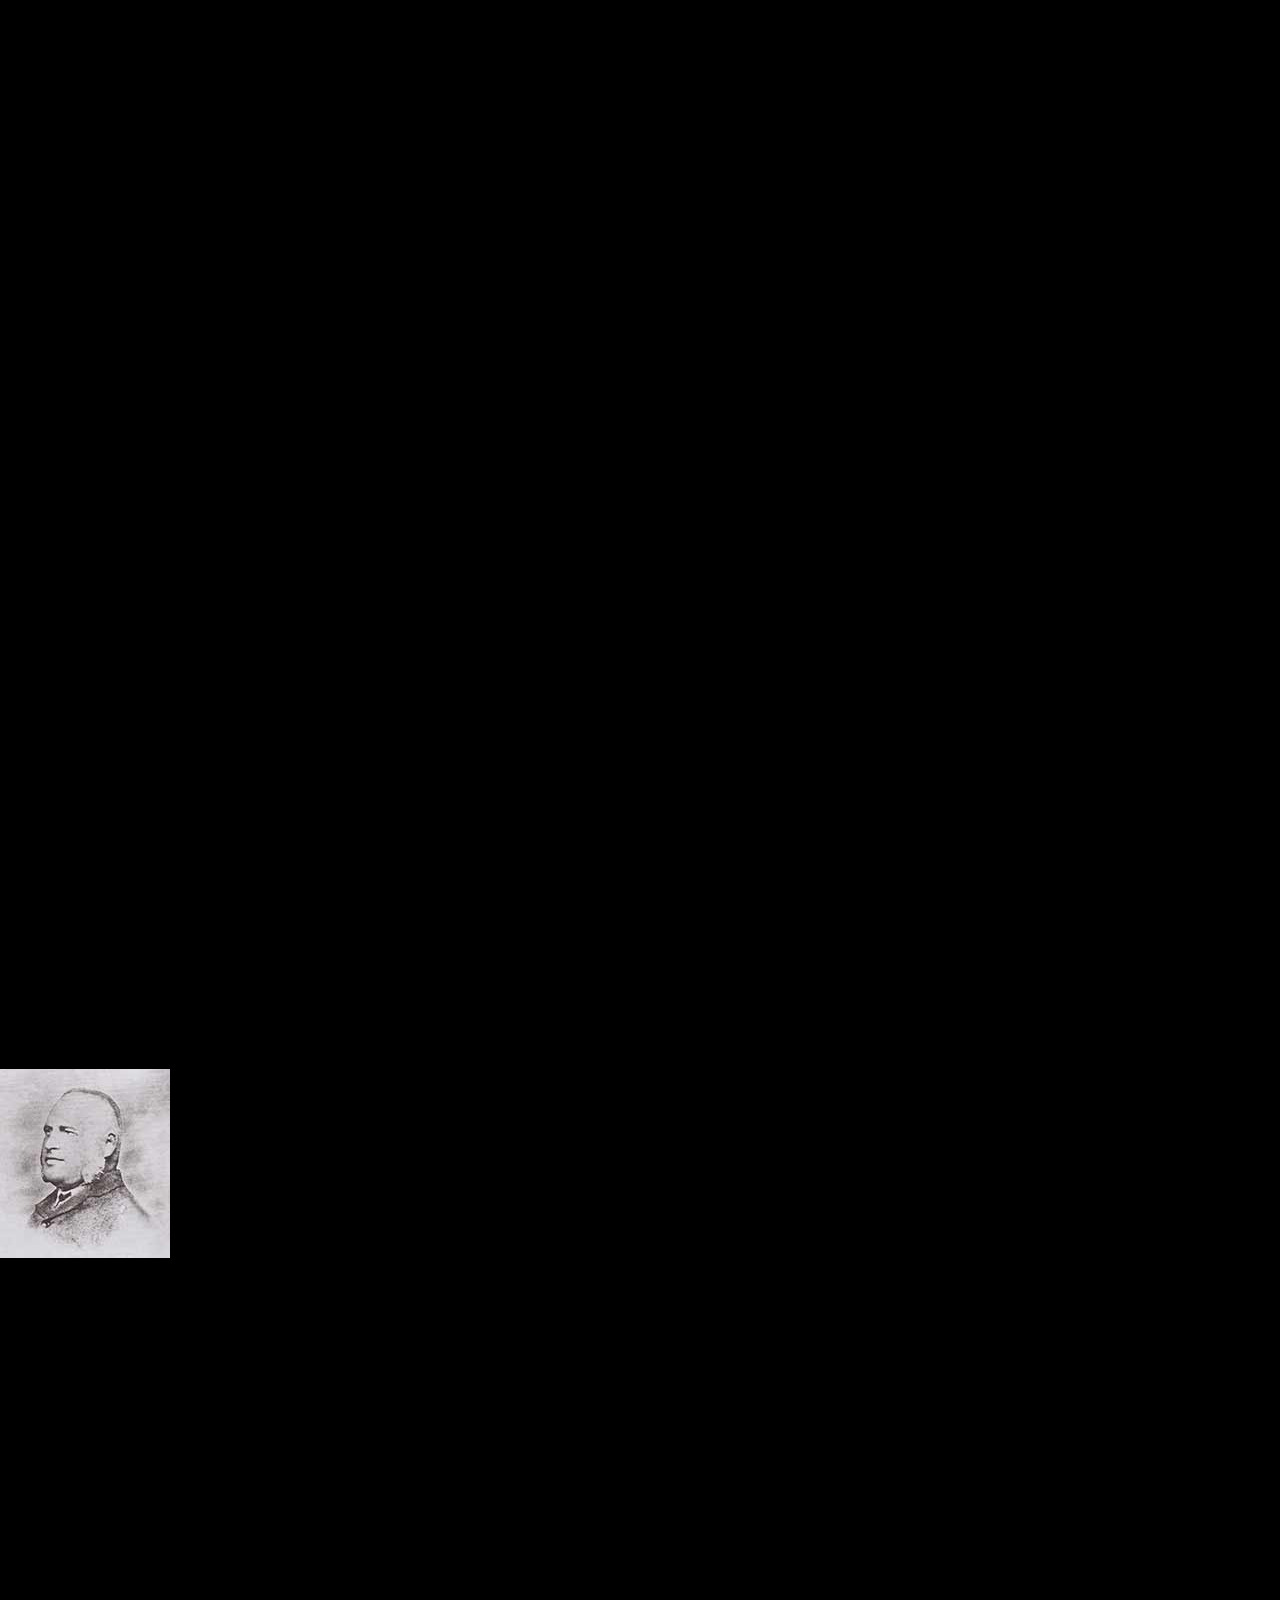
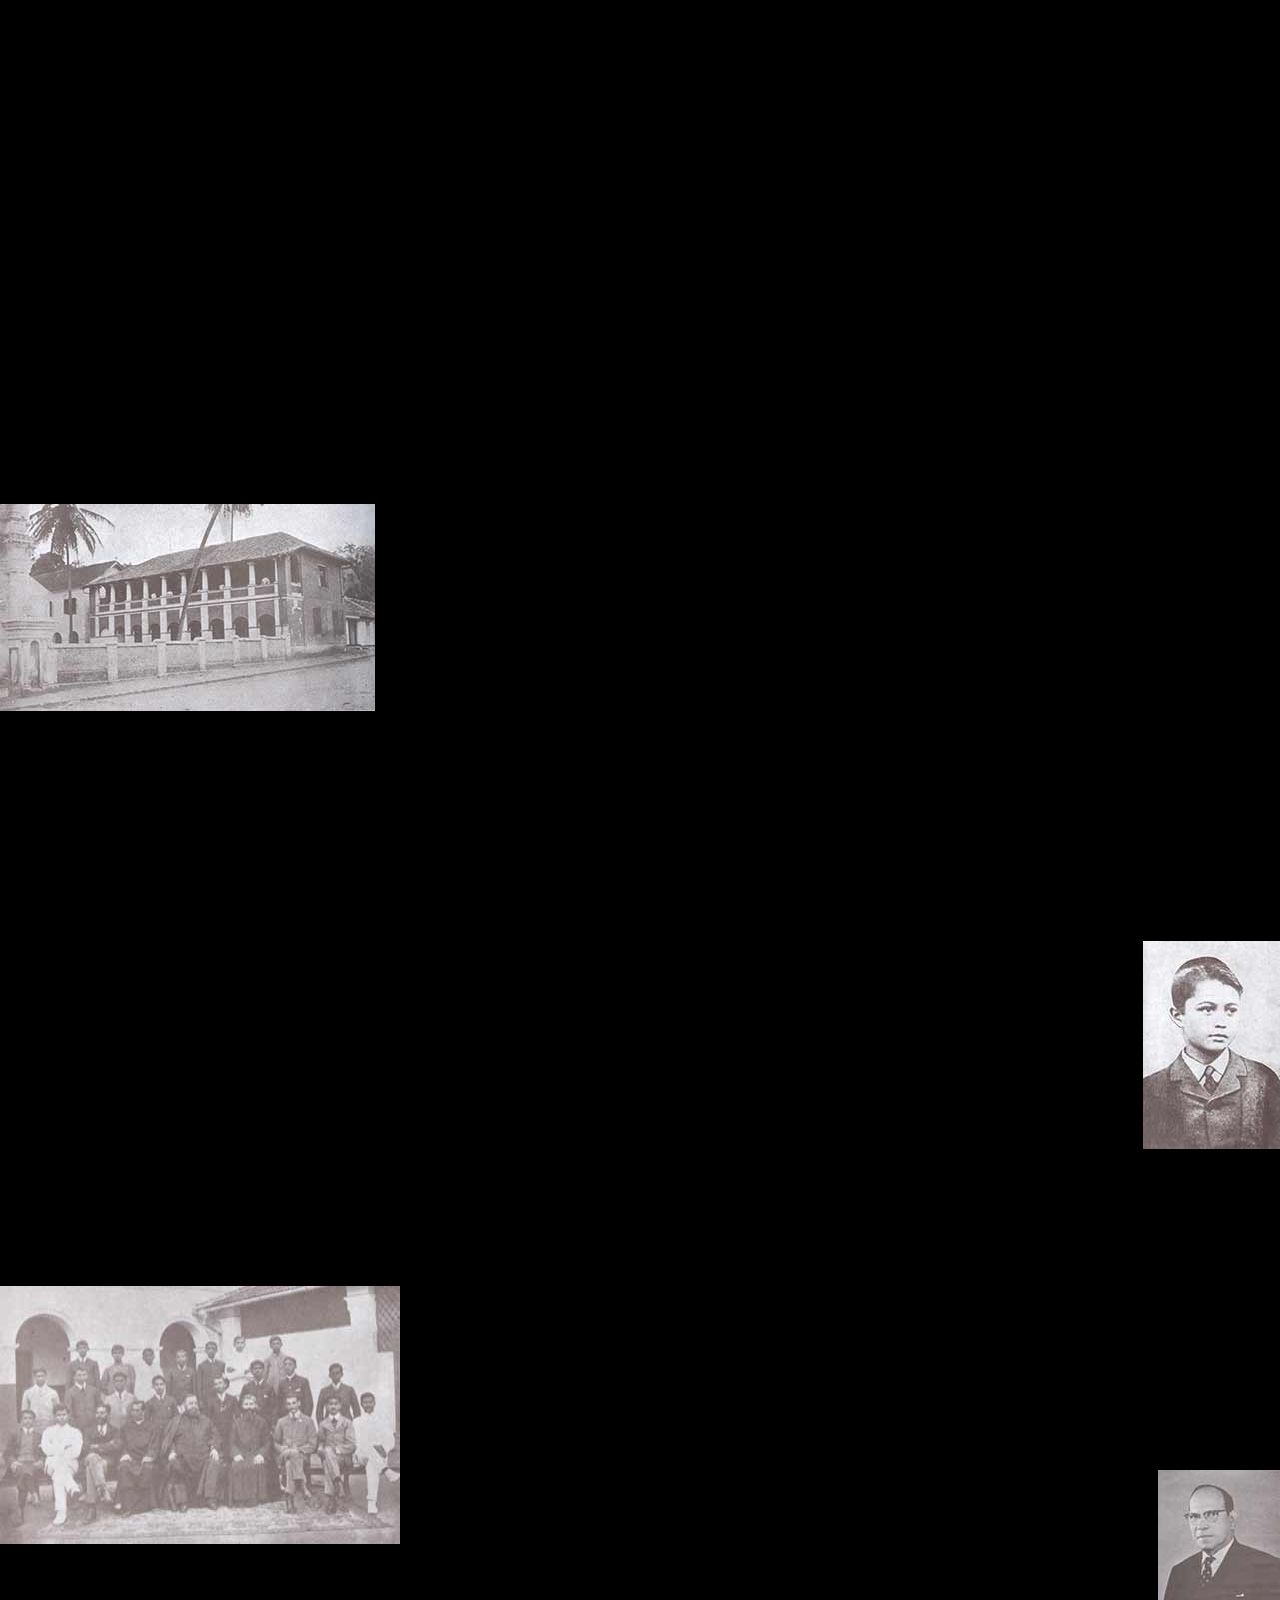
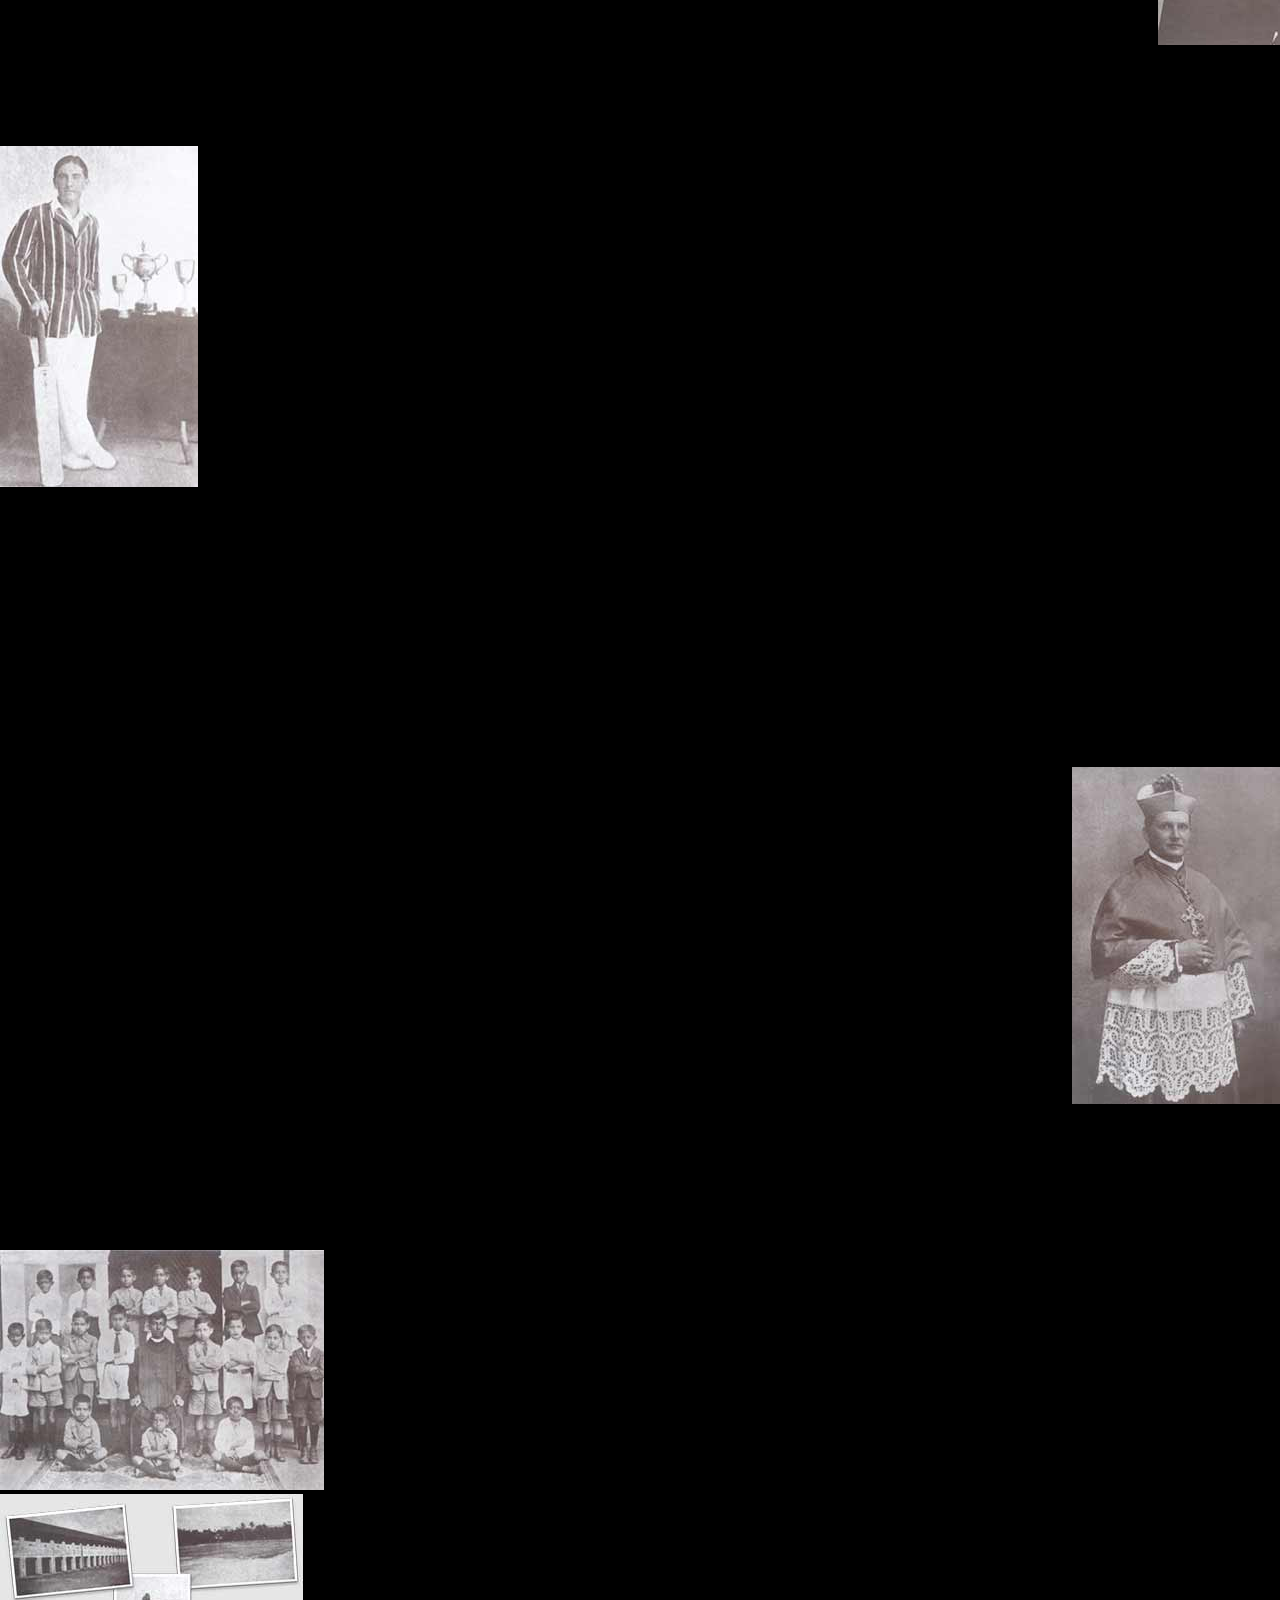
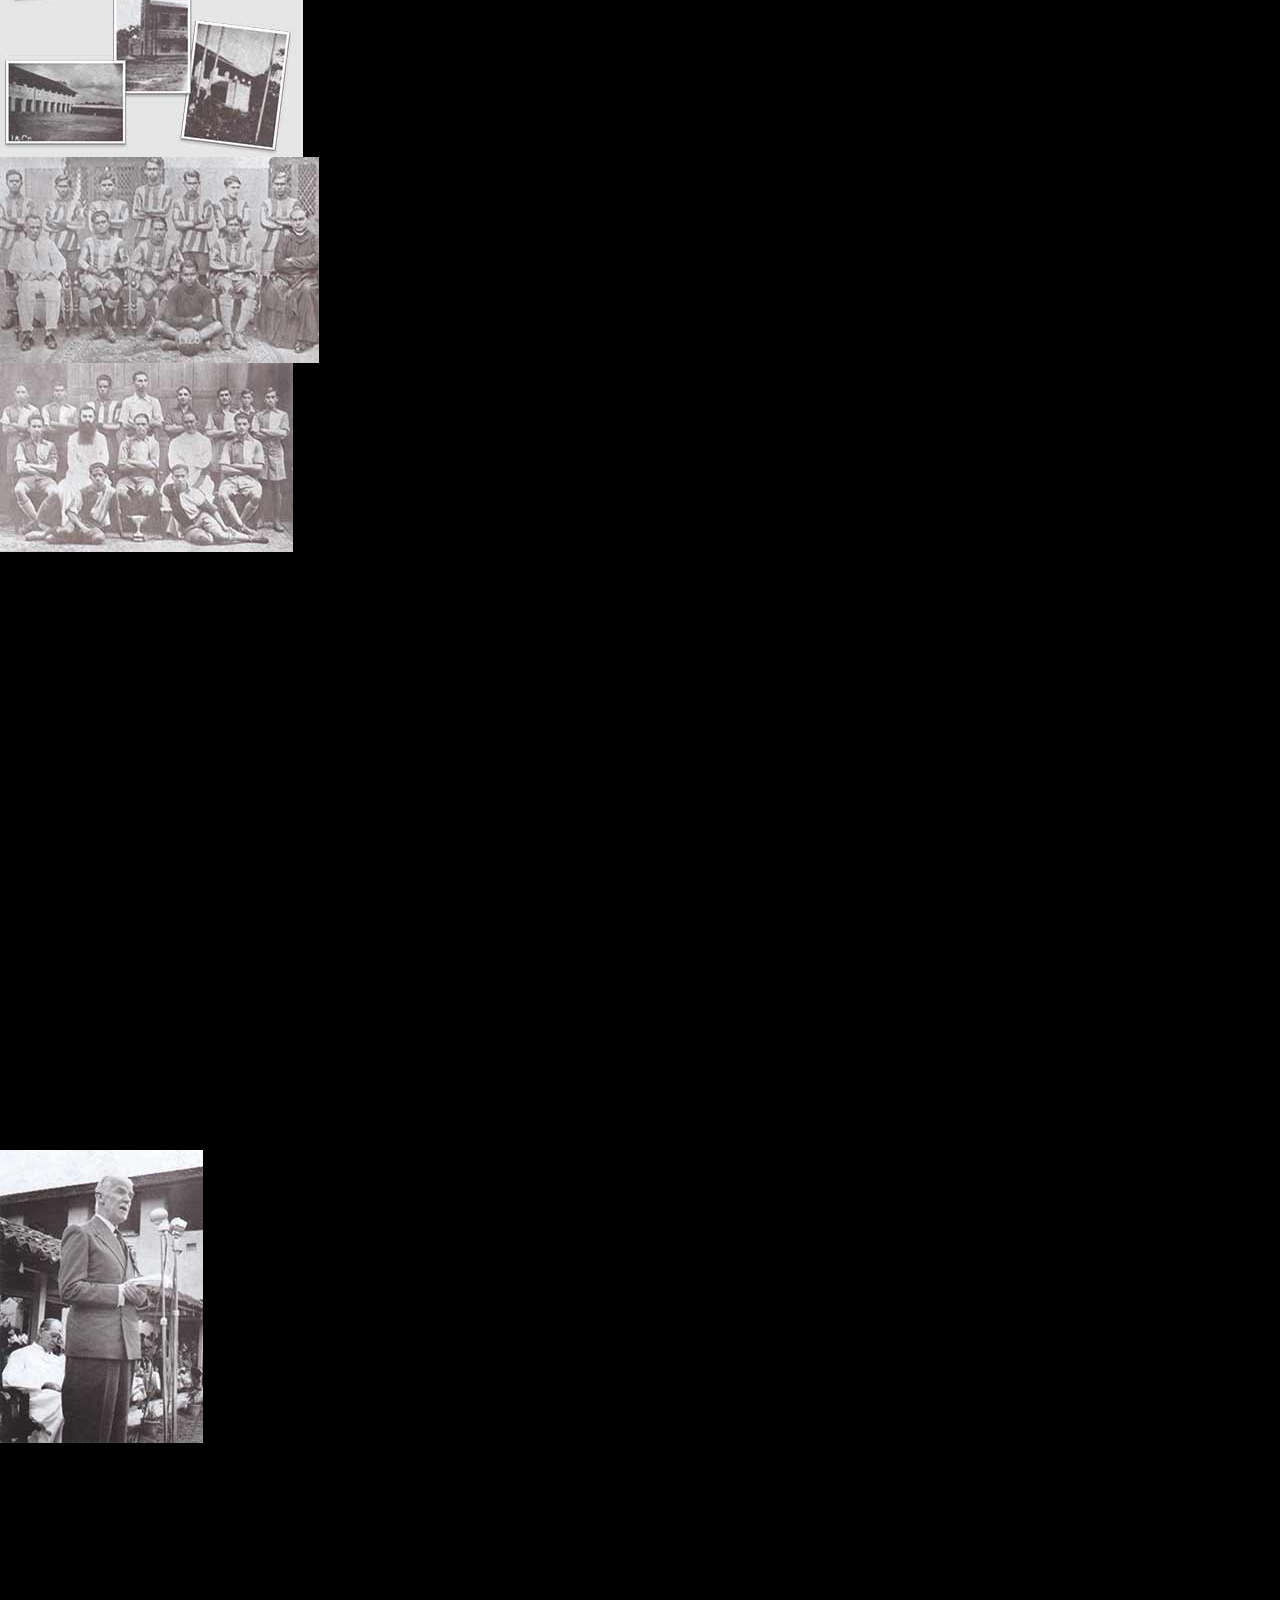
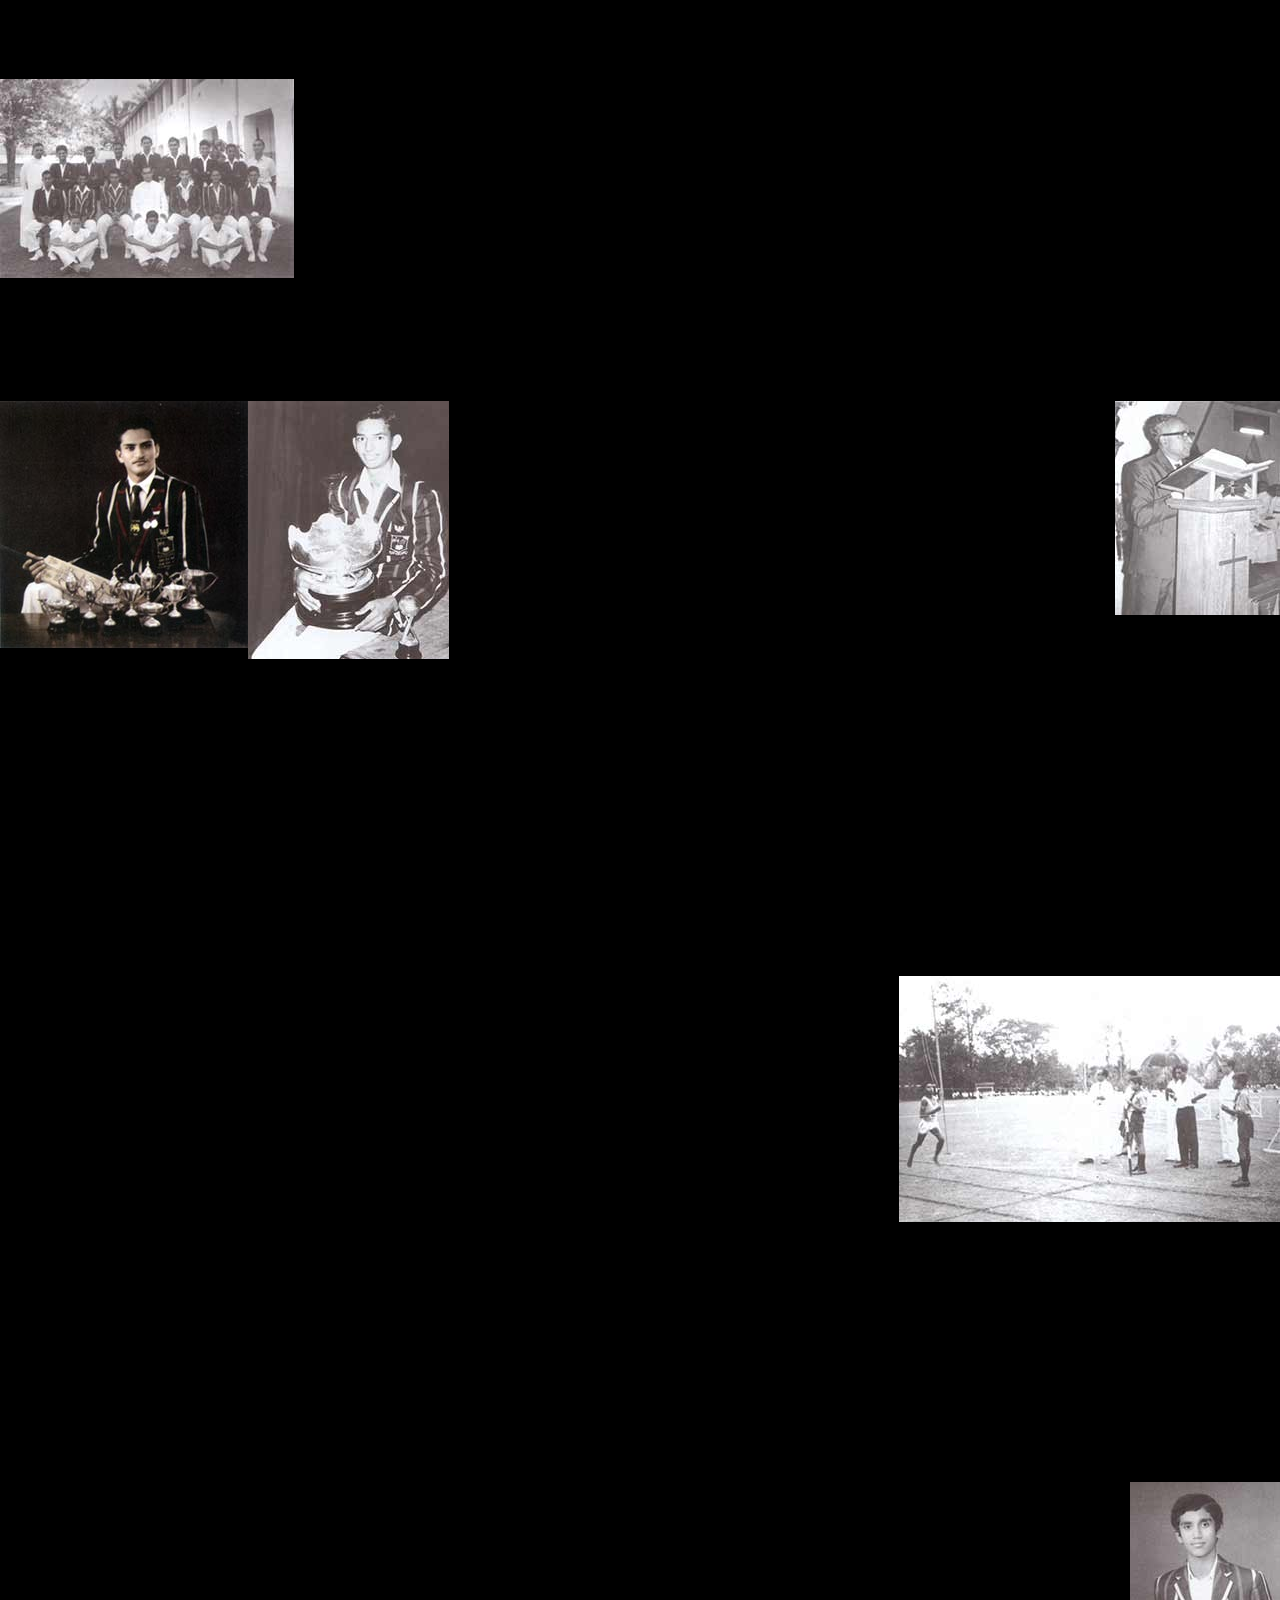
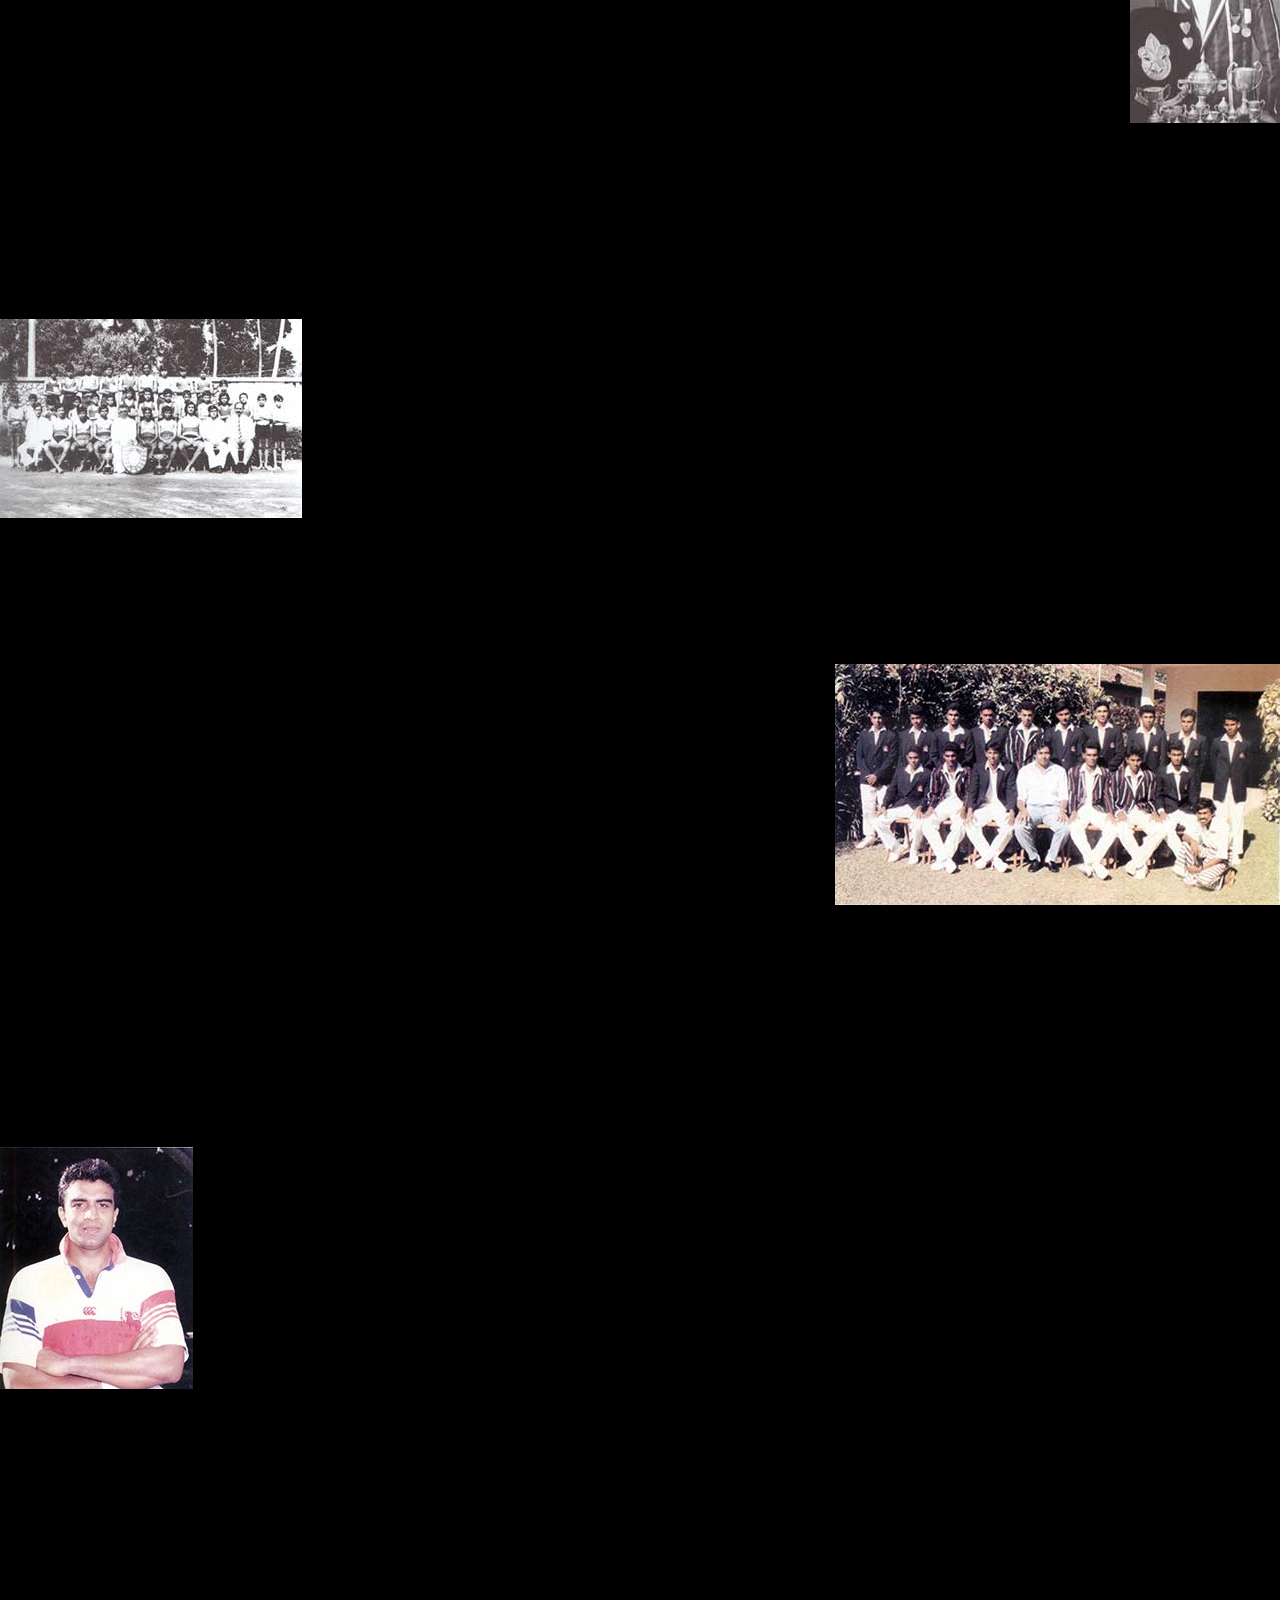
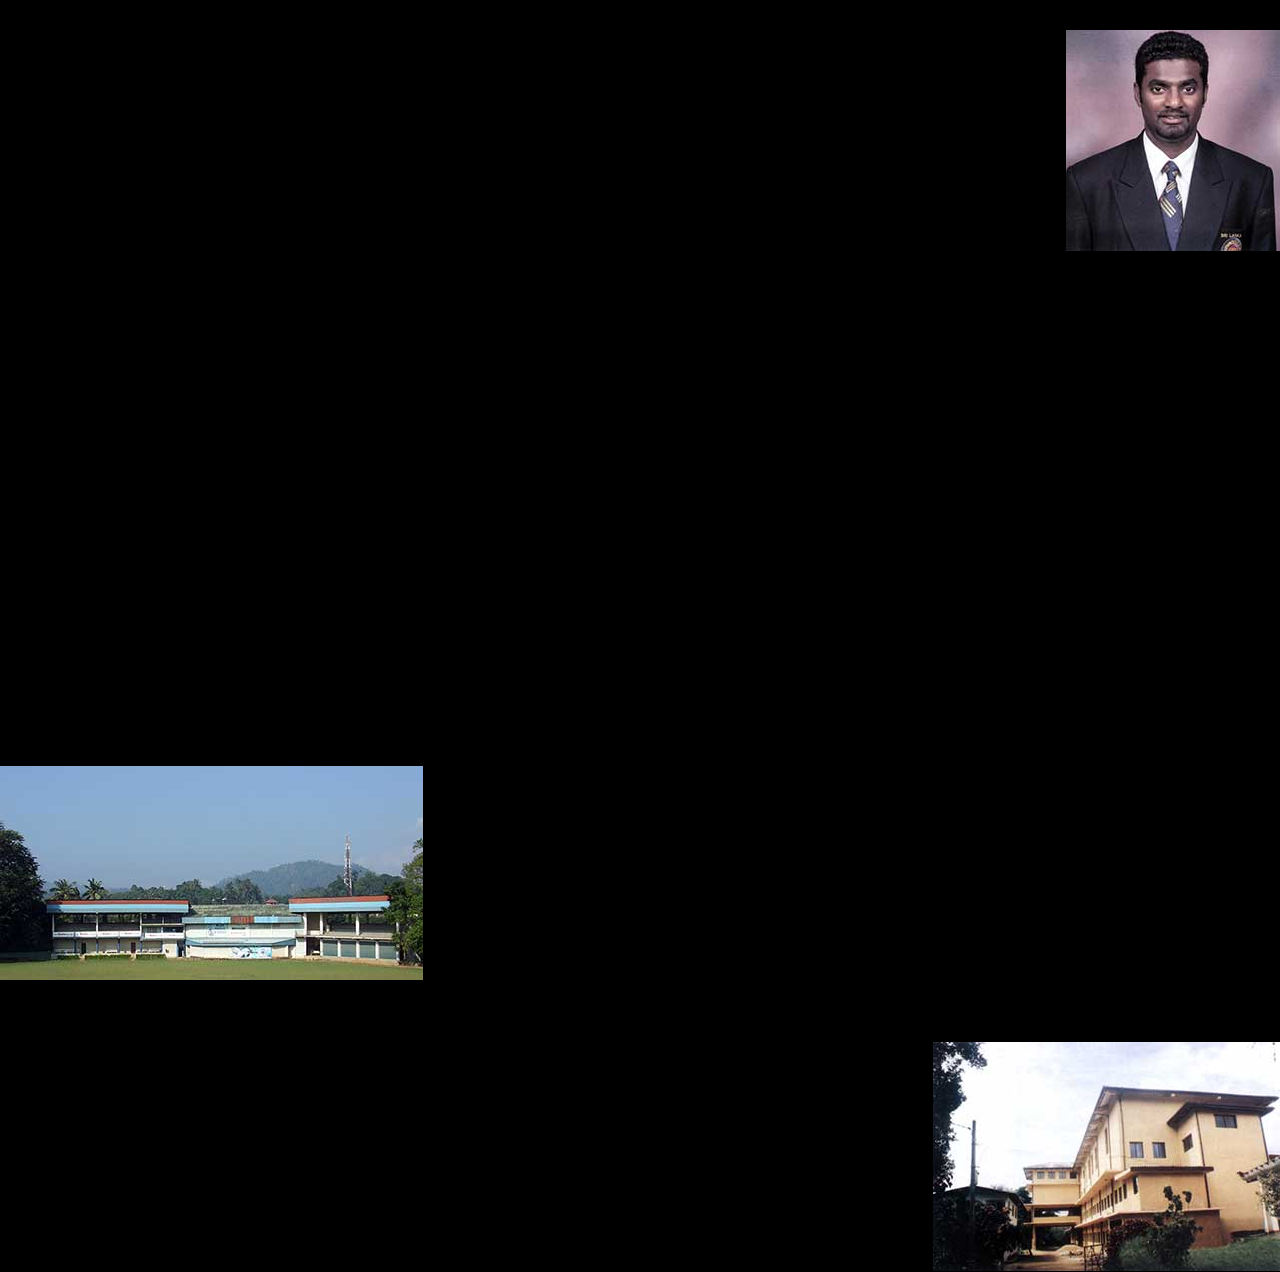
<file: history.html>
<!DOCTYPE html>
<html lang="en">
<head>
    <link rel="stylesheet" href="/assets/css/style.css">
<link rel="shortcut icon" href="assets/img/favicon.ico" type="image/x-icon">
<link rel="stylesheet" href="https://cdnjs.cloudflare.com/ajax/libs/font-awesome/6.7.2/css/all.min.css" integrity="sha512-Evv84Mr4kqVGRNSgIGL/F/aIDqQb7xQ2vcrdIwxfjThSH8CSR7PBEakCr51Ck+w+/U6swU2Im1vVX0SVk9ABhg==" crossorigin="anonymous" referrerpolicy="no-referrer" />   
<link href="https://cdn.jsdelivr.net/npm/bootstrap@5.3.7/dist/css/bootstrap.min.css" rel="stylesheet" integrity="sha384-LN+7fdVzj6u52u30Kp6M/trliBMCMKTyK833zpbD+pXdCLuTusPj697FH4R/5mcr" crossorigin="anonymous">
    <meta charset="UTF-8">
    <meta name="viewport" content="width=device-width, initial-scale=1.0">
    <title>SACK | History</title>
</head>
<body class="history">
    <div class="main ">
  <div class="section pb-5">
    <div class="container">
      <!-- Resource Section -->
      <div id="resource-section">

        <div class="container pb-5 text-container">
          <p class="history-text">
          <h2><b>Since 1854</b></h2>

          The Roman Catholic Church had established itself in the maritime areas from 1505.
          In 1820, the superior of all the Oratorians in Ceylon, Vincent de Rozairo,
          himself came as the first missionary to Kandy.
          He put up a church, which occupied the very same grounds whereon the present Scots Kirk stands.
          In 1828, the Scots Kirk site was found to be too small and hilly and
          accordingly a petition was submitted to the Governor-General Sir Edward Barnes
          who promptly presented the Catholic Church with a new site.
          It was roughly a square 152 ft. by 150 ft. upon which the second Roman Catholic Church was built.
          This is the very same site on which St. Anthony's Cathedral stands today.
          It was realized that building churches alone would not contribute
          to the success of the missionary efforts that commenced in 1820.
          <br>
          <br>

          In September 1843, an Italian Oratorian, Fr. Orazio Bettacchini was sent to the Kandyan mission who, during
          his missionary year 1843/44, opened a school in Kandy on the same premises. However, in August 1844, his
          successor Fr. Andrew J. Reinaud, who continued as missionary until 1848, began his missionary career by
          pulling down the school, which Fr. Bettacchini had put up. This was the subject of a letter of complaint
          made by Fr. Bettacchini himself.
          <br>
          <br>


          Yet, it was not until November 1853, when Fr. Felice Zoppi, a Franciscan from the Chinese missionary field
          was sent to Kandy by Monsignor Joseph Maria Bravi OSB, that Fr. Bettacchini's complaint was looked into. Fr.
          Zoppi promptly set about his task by opening a school for boys and one for girls at the house where he
          resided, in January of 1854, with a Mr. Van Twest as Head Teacher of the Boys School.
          <br>
          <br>



          This was the birth of St. Anthony's College. Soon after which, Fr. Zoppi obediently sent word to Mgr. Bravi
          through Fr. Leone Cingolani, informing him of his success in opening the schools. But the message was never
          delivered and Fr. Zoppi subsequently wrote to Mgr. Bravi who replied on 12th March 1854, officially
          acknowledging the opening of both schools, at the present premises of St. Anthony's Cathedral.
          <br>
          <br>


          Although it is said that; Fr. Zoppi, being a Franciscan, chose to name the school after their illustrious
          Saint, there is also evidence that the Church had been dedicated to St. Anthony at a much earlier date. The
          number of students on roll at the inception was 62 boys and 28 girls. The Girls School was shifted to
          Katukelle in 1887, where a Convent was opened for Good Shepherd Nuns.
          <br>

          <br>


          Mr. Paul Poorey took over the administration of the Boys School from Mr. Van Twest in 1855, contributing
          immensely to the efficiency and prestige the school enjoyed in its formative years. Fr. Zoppi left the
          country at the end of September 1856. In the absence of sufficient missionaries to take over the school,
          which was then a parish school, a succession of laymen in; M/s. F. Peiris, F. De Silva, K.A. Fernando, A.
          Staples, A.B. Geddes and O.D. Paul, carried on the administration until 1870. In 1867, St. Anthony's Boys'
          School was referred as the 'second best school in English' among all the schools established by the
          Missionaries.R_P_Jansz In 1870, the Irish Christian Brothers John and Paul took over the administration,
          temporarily. In 1871, the school was run by Mr. W. Hopp, who managed affairs until 1872 and handed the
          administration over to Mr. J. Jorden, who held the reigns until 1875 when Fr. Dom Hildebrand Vanderstraaten
          OSB was installed as Principal, marking the entrusting of the administration and management of the school to
          the Benedictine monks, who erected the Abbey of St. Anthony's in Kandy in 1874. Fr. D. Paul Perera O.S.B
          succeeded Fr. Vanderstraaten in 1876, in which year it is recorded that boarding life was first introduced,
          and in 1877 handed over to Fr. D.M. Craner, until 1879. In that year, due to the scarcity of missionaries,
          secular teachers managed the school with Mr. R.P. Jansz as Head Master from 1880 to 1892, working in harmony
          with the Benedictine Fathers over a period of twelve years during which time the school made very good
          progress. The student population by 1887 had grown to 92; 5 of whom were boarders. St. Anthony's Cathedral
          was built in 1876 on the initiative of Fr. Gingolani. Upon Mr. Jansz's retirement in 1892, the Benedictines
          appointed Fr. Hilarian Leitan OSB, who had only been ordained a priest in December 1891, as Principal. He
          continued for a period of six years until 1898.
          <br>
          <br>
          <img src="/assets/img/R_P_Jansz.jpeg" alt="R.P.Jansz" class="img-thumbnail img-responsive"
            align="left">


          Fr. Leitan was the first, of an unbroken line of OSB Priest-Principals of the College, to date. During his
          six years in office, he had the services of a few other Benedictine monks - Dom Hildebrand Georgesz, Dom
          Patrick Mckelvie, Dom Dominic Direckze and for a short term, a Benedictine Father from Scotland, Rev. Ryan
          whose brothers were in charge of tea plantations. In 1894 the premises known as "Philips Coffee Store", now
          a part of St. Sylvester's College was purchased by Abbot Pancrazi for the school. St. Anthony's had no
          playing field then. The use of "Barrack Square" was secured in 1898, for the boys to practice sport.
          <br>
          <br>


          In January 1899, Fr. Maurus Craner OSB relieved Fr. Leitan as Principal of St. Anthony's. All aspects of
          higher education were included in the curriculum, that year. In the early days of Fr. Craner's stewardship,
          there were about fifteen boarders housed in a room under the belfry. Capitalizing on the new extent of land
          available, he put up buildings including more space to house the boarders, which soon grew to number about
          fifty. Fr. Craner was a workaholic, and only slept for about four hours a day, in order to perform his
          duties as Principal, Teacher, Prefect of Boarders, Accountant, Clerk - all rolled in one. Cricket was
          introduced by Fr. Andrew Vanlangenberg OSB in 1903, and a team known as 'St. Anthony's College Cricket Club'
          consisting of staff and school boys was formed under the captaincy of Fr. Andrew himself. The inaugural
          match was played in Colombo versus Colombo Carlton Cricket Club.
          <br>
          <br>
          The completion of the first fifty years was marked by the first ever schools cricket match involving St.
          Anthony's, which was played in 1904, against Dharmaraja College, with a 109-run victory for the Antonians.




          In the year 1906, Fr. Craner was made to relinquish the post of Principal, which he
          did
          with a deep sense of sadness, but with a feeling of discipline and obedience, as his services were needed
          elsewhere.
          He had already groomed his successor, Fr. D. Philip Caspersz OSB who was already a member of the teaching
          staff.
          After Fr. Caspersz assumed duties as Principal, his brother, Fr. James came in as Boarding Prefect. These
          two
          brothers, in a comparatively short time changed the status of the school, making it a College. On 20th of
          December
          1907, the Annual Distribution of Prizes was held for the first time on a grand scale. The Rt. Revd. Dr. C.
          Pagnani
          OSB - Bishop of Kandy was the Chief Guest, and along with Fr. D.A. Pancrazi OSB, he distributed 100 prizes
          amongst a
          total student population of 275. The ceremony was held in what was called the "Big College Hall" measuring
          100'
          x
          27'. The programme opened with a rendering of the chorus 'Over the Hill' by the College Choir and ended with
          chanting of the 'Papal Hymn' and National Anthem. 'Electricity &amp; Magnetism' was introduced as a subject
          of
          the
          'Cambridge Classes' in this year.<br><br>

          &nbsp;Along with Fr. Van Langenberg who was prefect of games, Fr. Philip would spend most evenings
          encouraging
          and
          cheering on his students on the playing field at Barrack Square. The 'Cricket, Hockey &amp; Football Club'
          (CH&amp;FC) was formed to promote sports at College. St. Anthony's became the first College to play Hockey,
          in
          the
          year 1907. 17 matches were played with 10 of them won, 4 lost and 3 drawn. Amongst the opposition teams were
          the
          likes of Indian Rajput Regiment, Colombo Municipality and Bloomfield. Two Football matches were played,
          winning
          one
          and drawing one and five Cricket matches were played winning four and drawing one. The first
          'Trinity-Antonian'
          cricket encounter was played in that same year, with the Antonians emerging winners by 14 runs. The irony of
          it
          all
          was that we lost the use of Barrack Square in that year, when debarred by the Military authorities. However,
          in
          1908
          the Kandy Municipal Council granted exclusive use of the Reclamation Grounds for College sports.<br><br>

          The roll of students increased to 300 in 1908. Two pupils secured passes in Senior Division and five in
          Junior
          Division 'Cambridge' exams. 'Physiology &amp; Hygiene' was introduced as a subject of the 'Cambridge
          Classes'.
          Athletics began to feature prominently in the sports arena, with two Antonian students; D. Vincent Silva and
          P.M.
          John, securing first places in the highest class of the Flat Race and the High Jump respectively, in the
          annual
          'Empire Day' celebrations held in Kandy on the 2nd of May 1908. The College Sports meet was held on 4th
          December
          1908 with a list of events described as follows ; Flat Races, Putting the Shot, Throwing the Cricket Ball,
          Kicking
          the Football, Long Jump, Three-legged Race, High Jump, Hockey Dribbling, Egg &amp; Spoon Race, Hurdle Race,
          Bun-Eating Competition, Quarter Mile Race, Chattie Race, Obstacle Race, Zoo Race and a Thread &amp; Needle
          Race
          for
          Old Boys.<img class="img-thumbnail img-responsive" src="/assets/img/Red-Brick.jpg"
            alt="Red Brick" align="left"><br><br>

          The first ever College publication was released as "St. Anthony's Manual", in 1908, featuring 53 pages of
          articles
          and comprehensive reports on all activities of the college. The old red building near the Bishop's Palace
          was
          soon
          replaced by new buildings that came up in quick succession in the area of the coffee store and the old
          cemetery.<br><br>

          The year 1909, ended in sadness for the whole school and most of Kandy, when College was robbed of one of
          its
          most
          promising pupils; the little 12-year-old Charlie Hamilton, who had represented the College First XI Teams in
          Cricket, Football and Hockey with some heroic performances in that year, before his untimely death on
          5th&nbsp;of
          November. The newly equipped Physical Laboratory was specially dedicated to the memory of little Charlie
          Hamilton.<br><br>

          In 1910, Fr. Basil Hyde OSB, an old boy of the college who was a member of the staff, at the request of
          several
          old
          boys summoned a meeting on 26th&nbsp;of December 1910 at the College Hall, where the 'First Annual General
          Meeting'
          of 'St. Anthony's Old Boys' Association' was held.Very Rev. Fr. Bede Beeckmeyer was elected the first
          President
          of
          the Association proposed by Fr. Hyde himself. In 1912, when Fr. Beeckmeyer was consecrated 'Bishop', Fr.
          Basil
          Hyde
          succeeded him as President of the O.B.A. A total of 152 members had joined the association in its first two
          years.
          The first Branch of the O.B.A. was formed on 24thFebruary 1912 as the 'Uva Branch', with Rev. Fr. D.M.Craner
          OSB
          elected as President, at a meeting held at St. Mary's, Badulla.<img class="img-thumbnail img-responsive"
            src="/assets/img/history_2_Charlie-Hamilton.jpg" alt="Charlie Hamilton"
            id="ContentPlaceHolder1_Image8" align="right"><br><br>

          In 1911, St. Anthony's College played its first inter-collegiate Football match, beating Kingswood College
          by
          two
          goals to nil. Boxing was introduced to St. Anthony's around 1914, at the same time that Royal, Wesley,
          Trinity
          and
          St. Thomas' took to the sport. The first ever Boxing Tournament in the Island was conducted in 1914, for the
          'Stubbs
          Shield', and St. Anthony's was amongst the teams that participated.<br>

          Due to ill health, Fr. Philip Caspersz, who had been Principal for nearly a decade, was shifted to hibernate
          within
          the monastic walls of reclusion, and a younger man in the person of Fr. Basil Hyde, served as Principal
          during
          1915,
          until a more permanent appointment was made.<br>

          In November 1915, at the close of Fr. Basil Hyde's temporary tenure of office, Fr. James Caspersz OSB, whose
          association with the college began as Art Master before his ordination in 1906, was appointed Principal. He
          immediately engaged in the expansion of the College by meeting the long felt need for better and spacious
          accommodation. In October 1916 a new wing of the College was declared open by Mr. E.B.Denham, Director of
          Education,
          thus providing adequate laboratory facilities<br><br><img class="img-thumbnail img-responsive"
            src="/assets/img/history_2_Senior-Division-Boarders-1909.jpg"
            alt="Senior Division Boarders-1909" id="ContentPlaceHolder1_Image3" align="left">

          In November 1915, at the close of Fr. Basil Hyde's temporary tenure of office, Fr. James Caspersz OSB, whose
          association with the college began as Art Master before his ordination in 1906, was appointed Principal. He
          immediately engaged in the expansion of the College by meeting the long felt need for better and spacious
          accommodation. In October 1916 a new wing of the College was declared open by Mr. E.B.Denham, Director of
          Education,
          thus providing adequate laboratory facilities for Chemistry and Physics. In 1917, the Department of
          Education
          officially recognized St. Anthony's College as a 'Fully Organized Secondary School'. An Infants Department
          for
          children aged 3-6 years was inaugurated.<img class="img-responsive"
            src="/assets/img/history_2_William-Gopallawa.jpg" alt="William gopallawa" align="right"
            id="ContentPlaceHolder1_Image10">The 'Prize Giving Day' was held on 15th December 1917, after a lapse of
          three
          years due the 1st world war, with the Honourable Chief Justice Sir Alex Wood Renton, presiding. Mr. William
          Gopallawa, the last Governor General of Ceylon and first President of Sri Lanka, was among the students who
          successfully completed the London Matriculation Examination during this year. The first telephone was
          installed
          in
          College during that year.<br><br>

          The highlight of his term of office was the College's performance in the field of sport. Being a
          stouthearted
          sportsman himself, he chose to infuse in his lads the truest type of sporting spirit viz; Win or Lose it's
          how
          you
          play the game that matters. Consequently, in Boxing (the straight lefts), Cricket (the record breaking Jack
          Anderson) and Cadetting (the De Soysa Cup), the College achieved success and recognition.<br><br>

          <img class="img-responsive img-thumbnail" src="/assets/img/history_2_Jack-Anderson.jpg"
            alt="Jack Anderson" id="ContentPlaceHolder1_Image9" align="left">
          However, for all the achievements of this era, the one that has stood the time-of-test is the individual
          score
          of
          291 runs by the legendary Jack Anderson, in a match against St. Thomas' College Mount Lavinia, played at
          Colombo
          in
          1918. This remains to date the highest individual score in school cricket. He also scored five centuries in
          five
          successive matches and was the first to score a century at what is now the International Cricket Stadium at
          Asgiriya, besides also being the first to score a century against St. Thomas'. In Boxing, St. Anthony's who
          were
          runners-up in the much coveted Stubbs' Shield Competition on two previous occasions, won the trophy for the
          first
          time in 1918.Thanks to the likes of Robert Wright, L.V. Jayaweera, N.H. Keerthiratne and the many other
          Boxers
          produced during this era, the Antonians remained a formidable force through the 1920's. Though Cadetting had
          been
          introduced to St. Anthony's in 1912, it was not until 1916/1917 that our Cadets were able to make an
          impression
          at
          the annual Inter-School Cadet Competitions in Colombo, for the handsome 'De Soysa Cup'.<br><br>

          In May 1921, Fr. D. Lawrence Hyde OSB succeeded Fr. James Caspersz as Principal of St. Anthony's, and his
          administration reflected the energizing spirit of his strong personality, to open new vistas in the history
          of
          the
          College. By this time the premises next to the Cathedral had been fully developed with the student
          population
          topping one thousand. Several representations were made for the transfer of St. Anthony's from the cramped
          precincts
          to more spacious grounds, but to no avail. Finally, it was in 1927 that Bishop Bede Beeckmeyer, an old
          Antonian
          himself, purchased the old 'Dunuwille Walauwa', the present premises. The site was eminently suitable and
          the
          beauty
          of the surrounding scenery certainly enhanced it. The river, all along one side of the site, views of
          Hunnasgiriya
          and Hantane on two sides and wide stretches of smiling open country on all sides.<br><br>

          The plague hit Kandy by the end of 1927 and Fr. Hyde obtained the Bishop's permission to shift at least the
          junior
          boarders out of Kandy to Katugastota. The renovating and reconditioning of the new premises thus began in
          November
          1927. A mass of kitchens and stables had to be turned into dormitories, dining halls and common rooms. With
          drains
          all around, outer walls had to be bound to the grounds, the inner walls removed and replaced by pillars and
          the
          roof
          supported by trusses - a combined feat of engineering no modern engineer would attempt. Thanks to Bro.
          Lysons
          and
          the lab-boy William, water service was installed and Titus lamps provided the lighting. The classes were
          housed
          in a
          shed made of coconut pillars, mango rafters, corrugated iron roof and wattle-and-daub dwarf walls<img
            class="img-responsive img-thumbnail" src="/assets/img/history_2_Bishop-Bede.jpg"
            alt="Bishop Bede" align="right" id="ContentPlaceHolder1_Image11"><br><br>

          On 16th January 1928, the junior boarders were installed at Katugastota with a solemn planting of trees to
          commemorate the event. The verandah of the old walauwa served as a chapel. Odds and ends served as an altar
          until
          one was made on 29th January and the place was consecrated to the sacred heart of Jesus. Fr. Principal
          himself
          occupied a room between the kindergarten and the study hall.<br>
          Fr. Lawrence Hyde built a formidable team of pioneers - Mr. P.B.A.Weerakoon, Bro. Columban Macky, Bro.
          Joseph,
          Bro.
          Lysons and Bro. Timothy - to set about his vision of transformation that today seems unbelievable. Fr. D.D.
          Barsenbach OSB who was appointed Director of Boarders in 1937 complemented this team. Classes were started
          for
          the
          boarders and others who cared to come over.<br>
          Two lads came all the way past the Kandy school to be in the temporary classes and to share in the spirit of
          the
          new
          St. Anthony's College, which was rising phoenix-like out of the ashes of the old. During the first few years
          the
          school held classes for Kindergarten up to Cambridge Junior, with an approximate staff of around twelve,
          gradually
          increasing the range to the London Matriculation and an Inter-Arts form.<br>
          In 1929, Fr. Hyde had the first permanent set of open classrooms erected alongside the river, which today
          houses
          the
          primary school. It was here, that in 1934, St. Anthony's obtained the best results in the British Empire
          with
          100%
          passes in the London Matriculation Examination. Twelve candidates were presented for the Examination and all
          passed.
          Healthy rivalry was enjoyed by the Katugastota boys with their counterparts from the Kandy school in the
          matter
          of
          success at the Examinations, and more often than not, the Kandy youngsters had to congratulate the
          Katugastota
          lads
          on their performance.<br><br>
          <div class="row">
            <div class="col-md-4">
              <img class="img-thumbnail img-responsive"
                src="/assets/img/history_2_The-Boarding-House-1924.jpg" alt="The Boarding House-1924"
                id="ContentPlaceHolder1_Image12" align="bottom">
            </div>
            <div class="col-md-4">
              <img class="img-responsive img-thumbnail"
                src="/assets/img/history_2_New-Building-Complex.jpg" alt="New Building Complex"
                id="ContentPlaceHolder1_Image15" align="top">
            </div>
            <div class="col-md-4">

              <img class="img-thumbnail img-responsive"
                src="/assets/img/history_2_Rugby-Team-1928.jpg" alt="Rugby Team 1928" align="top"
                id="ContentPlaceHolder1_Image17">
            </div>
          </div>
          <img class="img-thumbnail img-responsive" src="/assets/img/history_2_Rugby-Team-1929.jpg"
            alt="Rugby Team 1929" name="ContentPlaceHolder1_Image18" align="top" id="ContentPlaceHolder1_Image18">

          <br><br>
          Even in the field of sports, the lads of Katugastota had the better of their counterparts from Kandy in
          cricket
          and
          athletics, first in the under 16 division and later in the 1st&nbsp;Division. From 1936 - 1938, more than
          half
          the
          1st&nbsp;XI cricket team were from the Katugastota school. The boys from Katugastota belonged in those days
          to
          the
          Maroon House while those at Kandy were in the Light and Dark Blue Houses.<br>

          The first playing field at Katugastota was the narrow strip of ground near the entrance on which the present
          Centenary Hall stands. The old Walauwa too is no more. It lies buried under the earth of the present
          playground.
          The
          land around the old Walauwa was thick with cocoa and coconut trees, where cobras roamed. The boys themselves
          helped
          in mopping out operations and the planning and clearing of these areas for vegetable cultivation.<br>

          In 1935, Fr. Hyde completed the main building block of the school and its counterpart running parallel to
          it.
          They
          stand tall to this day to his credit. The hostellers, who had by then increased to about 150, had their
          dormitories
          upstairs in the main block while the Office; Hall, Library and Chapel were on the ground floor. The smaller
          section
          behind which then consisted of a single storey, contained dining rooms and some classrooms. The playing
          field
          too
          was gradually expanded to its present size, thanks to Fr. Van Reyk's share in it. Fr. Robert Perera had the
          first
          Pavilion built at this time.<br><br>

          On the 1st&nbsp;of November 1941, the Kandy branch was officially separated from St. Anthony's College, now
          well
          established at Katugastota, and a new school under the name of 'St. Sylvester's College' was established
          with
          Fr.
          Robert Perera OSB as the first Principal.<br>

          During his record tenure of 23 years (1921 - 1943) as Principal of St. Anthony's, Fr. Lawrence Hyde achieved
          spectacular triumphs in the academic field as well as in sports. On the eve of his career as Principal,
          World
          War II
          brought a dark period through the military occupation of the College. Throughout it all, Fr. Hyde's spirit
          animated
          the skeleton that survived for four years in private houses and cadjan sheds into which she moved through
          compulsion. The total student population shrank to about 300 of which about 50 were boarders. Of all its
          Principals
          of the past, St. Anthony's must be proud of Fr. Lawrence Hyde OSB; not only as it's architect, but also for
          guiding
          with a sure hand it's destinies through a period of 23 years of stress, strain and turmoil. His tenure as
          Principal
          remains the longest, to date.<br><br>

          <img class="img-thumbnail img-responsive" src="/assets/img/history_2_Viscount-Soulbury.jpg"
            alt="Viscount Soulbury" id="ContentPlaceHolder1_Image16" align="left">
          &nbsp;In 1944, Fr. Angelo Rosati became Principal, being nominated by Fr. Hyde to carry on the task he had
          begun
          in
          a manner that would raise the prestige of the College as an educational institution of high standards and
          also
          restore the reputation for sports, which had been sidelined for four years during military occupation of the
          College. When the release of the buildings and the playing field came around 1946, one of the first
          innovations
          conceived by Fr. Theophane Wickramaratne, who led the triumphal return of the boys to the premises, was the
          adoption
          of a cottage system for hostel accommodation. Fr. Theophane was also either instrumental or involved in the
          construction of many other College buildings such as "The Rainbow Cottages", The Tuck Shop", " The Chapel",
          "Mansion"' "Villa", "Infirmary", and "The Refectory". Living in small groups, in separate cottages had not
          only
          provided a homely atmosphere but also promoted greater fellowship and understanding. Fr. Rosati immediately
          reconditioned several military huts into cosy, comfortable living quarters for the boarders and appointed
          school
          matrons to be in charge of the physical cleanliness of the boys and the sanitary features of each hostel
          block.
          This
          change had been so effectual in the achievement of greater performance both in work and play and led to a
          remarkable
          reduction of illness among the boarders.<br><br>

          During his sojourn on the Continent, England and the USA, Fr. Rosati was able to send sufficient apparatus
          to
          equip
          fully the Physics, Chemistry and Biology laboratories as well as the Geography room, raising the educational
          standards of the College on par with other leading schools of the Island. The student population grew to a
          near
          1,600 with a teaching staff of 70, during this period. Classes were conducted in English, Sinhala and Tamil
          mediums
          for all subjects from Grade 1 to University Entrance.



          The Antonian cricket teams of subsequent years,
          produced some of the most exciting school boy cricketers with young Wijepala Premaratne
          being adjudged the very first 'All Ceylon School Boy Cricketer' in the year 1956. St.
          Anthony's College also introduced Rugby Football to its list of sports in 1956, with Bruce
          Winter captaining the first team. <br><br>

          &nbsp;<span class="img-box">The Centenary Hall was blessed by the Rt. Rev. Dom Bernard <img
              class="img-thumbnail img-responsive" src="/assets/img/history_3_Cricket-Team-1958.jpg"
              alt="Cricket Team 1958 " align="left" id="ContentPlaceHolder1_Image2">Regno, OSB, Bishop of Kandy and
            declared open by the Rt. Hon. Sir Oliver Goonetilleke, C.M.E. Governor General of
            Ceylon, on the 5th September 1957. On the 11th Fr. Hilarion Rudolph, a Graduate of the
            University of Oxford, came to St.Anthony's as the Principal in 1957, having to succeed a
            Principal of the caliber of Fr.Rosati, whose early demise at the height of his career
            spread a veil of emotionalism in the college. He did good work for the school
            maintaining the high standards the College had already reached. In 1959, the Primary
            School and the Rainbow Cottages lost the services of an able leader in Fr. Leo
            Nanayakkara, who was ordained Bishop of Kandy.</span><br><br>

          In 1961, Fr. Rudolph handed over the reins to Fr. D. I. Robinson OSB, who was at the time
          Warden of the "Mansion" boarding and also Teacher of English. It was during this time that
          the school's takeover was announced. After much heartburn, the government finally permitted
          the College to continue, but non-fee levying. This was a period of great hardship, overcome
          in large measure by the support of the old boys.<br><br>


          <img class="img-thumbnail img-responsive"
            src="/assets/img/history_3_Ranjith-Samarasekara.jpg" alt="Ranjith Samarasekara"
            width="248" height="247" id="ContentPlaceHolder1_Image3" align="left">
          &nbsp; &nbsp;
          <img class="img-thumbnail img-responsive" src="/assets/img/history_3_Charlie-Joseph.jpg"
            alt="Charlie Joseph" id="ContentPlaceHolder1_Image10" align="left">
          &nbsp;
          <img class="img-thumbnail img-responsive" src="/assets/img/history_3_Cyril-Brown.jpg"
            alt="Cyril Brown" width="165" height="214" id="ContentPlaceHolder1_Image4" align="right">

          <br><br>Many were the instances when Fr. Robinson accompanied by Mr. Victor Perera,
          President of the O.B.A. and later Judge of the Supreme Court, had to visit Old boys, parents
          and well-wishers for donations to keep the College functioning. In spite of these
          adversities, studies and sports continued to maintain high standards during this time. The
          Island wide reputation St. Anthony's enjoyed as a provider of top-drawer sportsmen was
          maintained with Charlie Joseph, a stylish batsman, being selected as 'School Boy Cricketer'
          for two consecutive years.<br><br>

          &nbsp; The College Choir, ably trained and led by Mr. Cyril Brown, also brought many
          trophies to the College mantle. Fr. Robinson also had the support of several other
          Benedictine Priests in Fr. Valentine, Fr. Thomas and Fr. Lanfranc, in running the Boarding,
          which by that time had attracted over 500 students from all parts of the Island, including a
          sizeable number from Colombo.<br><br>

          &nbsp;In 1967, an Old Antonian, Fr. Aidan de Silva OSB was appointed Principal in succession
          to Fr. Robinson. Hard-pressed by the restrictions imposed upon the College as a non-fee
          levying institution, he organized a donation of five years for each new admission to school,
          thus enabling an input of funds. Besides giving the school buildings a complete repair, he
          built the swimming pool, a new Math Laboratory and six modern classrooms. He organized the
          Colours Night on an annual basis commencing 1967 to honour the College sportsmen. Based on a
          suggestion made by Fr. Aidan, the President of the OBA, Mr. R. Victor Perera, launched a
          'Turf Pitch Fund' with his own generous contribution of a Thousand Rupees, at the first
          Central Council meeting of the OBA after the Big Match of 1969. The Turf Pitch was
          completed, blessed by Rt. Rev. Lord Abbot Dom Pio Federici OSB and declared open on the
          30th&nbsp;January 1970 with Fr. Aidan facing the first ball bowled by Mr. Victor Perera.<img
            class="img-thumbnail img-responsive"
            src="/assets/img/history_3_1500m-Event-1967-Sport-Meet.jpg"
            alt="1500m Event-1967 Sport meet" align="right" id="ContentPlaceHolder1_Image6"><br><br>

          The College Swimming Pool was built during his time and St. Anthony's also excelled in
          Basketball and Tennis, with College producing the best Tennis doubles pair among the
          schools. He was also instrumental in launching the Christmas Carols and Easter programmes
          which were much looked forward to events. During this period, the College Choir was invited
          to perform in a SLBC programme, which was an honour for any College Choir at that time. Fr.
          Aidan was also instrumental in recommencing the regular publication of 'The Antonian'
          magazine.&nbsp;Between the 50's and the 70's, St. Anthony's College had a well-established
          hostel, with over 500 boarders, who came from all parts of the Island. They were spread
          among 14 cottage type dormitories, arranged in succession, according to age groups. The
          hostel was supported by a livestock farm, bakery and a fully equipped sickroom, to cater to
          the needs of the boarders. During this period, the kitchen and refectory at St. Anthony's
          College was the envy of all visiting school teams, who, to this day, talk about the
          sumptuous meals they enjoyed at St. Anthony's.<br><br>

          &nbsp; The unfortunate incident that took place in 1977 changed the identity / status of St.
          Anthony's College Kandy, when the school was handed over to the government by the then
          Bishop of Kandy. In 1977, Fr. Aidan de Silva retired and Fr. Lanfranc Amerasinghe OSB, who
          was warden of hostels took over as the Principal. He had to struggle hard to keep the school
          running as a government institution. He emerged unscathed and handed over the reins of the
          college in 1979 to Fr. Stephen Abraham OSB who had to manage the school with limited
          resources. The hostel was run independent of the school, by the Benedictine Fathers, who
          also had the income generating sections - the hall, the swimming pool and the tuck shop -
          under their jurisdiction. This bifurcation made it difficult for the new Director-managed
          College to survive, minus all its wonted resources. The facility fees of Rs.5/- per student,
          was all it got.<img class="img-thumbnail img-responsive"
            src="/assets/img/history_3_Rohan-Wijesinghe.jpg" alt="Rohan Wijesinghe" align="right"
            id="ContentPlaceHolder1_Image11"><br><br>

          &nbsp;What Fr. Stephen did do under the circumstances was remarkable. His enthusiasm made
          Hon. R. Premadasa, Prime Minister at the time, donate a two-story block of classrooms, which
          forms one wing of the school and is called the "Premadasa Block". Most of all, he earned the
          fullest cooperation of the old boys to support his bid to elevate the college as a most
          prestigious centre of education, not only in the central province but also in the
          country.<br><br>

          1981 was a memorable year for Antonian Cricket, when they beat Trinity in the Big Match for
          the very first time at the Asgiriya Ground, thus ending what was thought to be a
          jinx.<br><br>

          &nbsp;&nbsp;&nbsp;&nbsp;&nbsp;&nbsp;&nbsp; In 1982 the Colombo branch of the OBA undertook a
          gigantic task when, under the presidency of the then minister of Power and Energy, K. D. M.C.
          Bandara, they embarked on a project to develop an Indoor Sports and Pavilion Complex at
          the Katugastota grounds. However, with the communal troubles the country faced since 1983,
          raising funds became a difficult task up to about 1989. The project, named "Bishop Leo
          Nanayakkara Sports and Pavilion Complex", was planned in three stages. The first stage
          consisting of a gymnasium, badminton and table tennis courts was finally completed in 1991
          with the help of funds collected by the old boys and Fr. Stephen Abraham. In March 1992 this
          Sports Complex was officially opened by Mr. K.D.M.C. Bandara and handed over for use by the
          College.<br>
          <br>

          <img class="img-thumbnail img-responsive" src="/assets/img/history_3_Athletic-Team-1978.jpg"
            alt="Atletic team-1978" align="left" id="ContentPlaceHolder1_Image12"><br><br>

          The 'College Diary' was re-introduced in 1987 after a lapse of several years, and has
          continued to be published annually, ever since, making available the yearly plans of College
          to the Antonian community. A Public Address system was installed in 1988, effectively
          enhancing better communication within the vast area of College.<br><br>

          The second stage of the project, which consisted of accommodation for visiting teams, a
          sports pavilion and public stands was named "Jack Anderson Pavilion" after the legendary
          Antonian cricketer. Fund raising for this stage was spearheaded by Fr. Stephen Abraham and
          Minister K. D. M. C Bandara. A total sum of around 4 million Rupees was raised in a very
          short time through donations from parents, old boys, well-wishers and fund raising events
          such as 'Dances' and 'Coffee Mornings' in Colombo and a carnival in Kandy. This effort
          enabled the building to take a shell-shape within a period of just four months and was
          opened by Rev. Fr. Stephen Abraham in March 1993 to commemorate the 75thyear of Jack
          Anderson's unbroken record of 291 runs in a school match against St. Thomas' College, Mt.
          Lavinia. Finishing touches were completed on this building in 1993, and has since, been used
          by the College as its main Pavilion. Work on the third and final stage of the complex
          commenced in 1994.<img class="img-thumbnail img-responsive"
            src="/assets/img/history_3_Cricket-Team-1991.jpg" alt="Cricket team-1991" align="right"
            id="ContentPlaceHolder1_Image13"><br> <br>

          Fr. Stephen Abraham displayed his strength in standing up fearlessly for the principles he
          believed in, when during the 1988/89 southern revolution, St. Anthony's College became the
          only government school that did not walk out to revolutionary demands.<br><br>

          Other highlights of his stewardship were the Grand School Exhibition in 1979 to mark 125
          years of the school's existence (1854-1979), which was graced by President J.R. Jayawardena
          and celebration of 100 continuous years of Benedictine Monks as Principals (1892-1992). On
          the latter occasion portraits of all past Principals were unveiled in the hall by
          distinguished persons and thanks offered to God for the innumerable blessings bestowed on
          the school through the celebration of a special Holy Mass at which the Archbishop of Colombo
          and the Bishop of Kandy participated.<br><br>

          In 1989 Fr. Stephen Abraham celebrated his Sacerdotal Silver Jubilee (25 years of
          Priesthood) by building 25 houses for the minor staff naming the complex "Anthony Gammana"
          which is a model-housing scheme. His versatility helped the school to achieve high standards
          of performance in sports such as cricket, rugby, etc. while upholding the traditional
          excellence in studies for which the College has been well known.<br><br>

          &nbsp;&nbsp;&nbsp;&nbsp;&nbsp;&nbsp;&nbsp;&nbsp; The Department of Education in recognition
          of the success St. Anthony's had achieved under Fr. Stephen Abraham, approved the
          construction of a new three-storey of buildings at a cost of 8 million rupees, in 1994.<img
            class="img-thumbnail img-responsive" src="/assets/img/history_3_Priyantha-Ekanayaka.jpg"
            alt="Priyantha Ekanayake" align="left" id="ContentPlaceHolder1_Image14"><br><br>

          Fr. Abraham, being a firm believer that true character of students could be judged and
          developed on the playing field and not in the classroom, dedicated much of his time to the
          numerous sporting activities at college. His encouragement of sports paid rich dividends,
          particularly in the success the College enjoyed in Cricket, Rugby, Badminton and Table
          Tennis during the late eighties and early nineties. Many Antonian sportsmen of that era went
          on to represent National teams, with two in particular, receiving international acclaim.
          Priyantha Ekanayake who captained the Sri Lanka Rugby Football team for a record ten years,
          with much success, continues to play a leading role as an administrator and coach at
          national level. The other of course, is the World's Best Off-Spin Bowler in cricket; Muttiah
          Muralitharan, who became the highest wicket taker in one day international cricket and in
          test cricket by breaking Shane Warns world record of 708 wickets<br><br>

          The early and mid nineteen-nineties were some of the best years for sports at St. Anthony's
          College. The Cricketers won three major awards at the 'Island/Pure Beverages' and six major
          awards at the 'Bata/Observer' competitions in 1990. Muttiah Muralitharan - "Best Schoolboy
          Cricketer of the year" &amp; "Best Bowler", Nuwan Kalpage - "Best Captain", and Sajith
          Fernando - "Best Batsman" were among them. Sajith Fernando was also selected the "Best
          All-Rounder" at the 'Bata/Observer' ratings in 1991. The greatest moment however was in
          1993, when three Antonians; Ruwan Kalpage, Muttiah Muralitharan and Piyal Wijetunge were
          selected to play for Sri Lanka in the first Test Match against South Africa. A fourth
          Antonian; Sajith Fernando was also in the reckoning but sadly missed out. Mahesh
          Gunatilleke, Bernard Perera and Marlon Von Haght were the other Antonians to have
          represented Sri Lanka at Test Cricket in the nineteen-eighties.<img class="img-thumbnail img-responsive"
            src="/assets/img/history_3_Muralidaran.jpg" alt="Muralidaran" align="right"
            id="ContentPlaceHolder1_Image15"><br><br>

          The Paddlers, spearheaded by Christopher Arnolda &amp; Umesh de Alwis brought much fame to
          College. Arnolda was seeded No: 1 and Alwis No: 5 at National level, and both went on to
          represent Sri Lanka in later years.<br><br>

          &nbsp;&nbsp;&nbsp;&nbsp;&nbsp;&nbsp;&nbsp;&nbsp; The Shuttlers dominated the local schools
          Badminton tournaments through most of the last decade of the century, with as many as ten
          Antonians winning National Titles.<br><br>

          &nbsp;&nbsp;&nbsp;&nbsp;&nbsp;&nbsp;&nbsp;&nbsp; The Ruggerites continued to hold their own
          against top Rugby Schools, and was a major feeder of quality ruggerites to the local club
          teams in Kandy &amp; Colombo, with many Antonians going on to represent the Country. The Old
          Antonians Rugby Football Club has been a major support base ever since their inauguration in
          the early nineteen-nineties.<br><br>

          &nbsp;&nbsp;&nbsp;&nbsp;&nbsp;&nbsp;&nbsp;&nbsp; Having served as Principal for sixteen long
          years (1979 - 1994), Fr. Stephen Abraham retired, content with what he had achieved for St.
          Anthony's College Kandy. He was the second longest serving Principal, next to Fr. Lawrence
          Hyde.<br><br>

          Fr. Hilarion Fernando OSB succeeded Fr. Stephen Abraham in April 1994, and completed ten
          years in the seat on the auspicious occasion of the Sesquicentennial of College. He is also
          the fifteenth member of the 'Sylvestro Benedictine Order' (OSB) to hold the post, in 112
          years. Prior to his appointment as Principal, Fr. Hilarion served as Warden of Hostels from
          1983 - 1991, and as Head Master of the Primary Department from 1990 - 1994.<br><br>

          &nbsp;&nbsp;&nbsp;&nbsp;&nbsp;&nbsp;&nbsp;&nbsp; The Old Boys Association Parent Body and
          Colombo Branch jointly organized a Gala Dinner at the Hotel Suisse - Kandy, on
          5th&nbsp;November 1994, to bid farewell to Fr. Stephen Abraham and to welcome Fr. Hilarion
          Fernando.<br><br>

          The OBA (Colombo Branch) published a directory of Old Antonians, titled "Antonian
          Connection",in 1994. This spiral bound publication was not only a first for Antonians, but
          also the first of its kind among all schools.<br><br>

          &nbsp;&nbsp;&nbsp;&nbsp;&nbsp;&nbsp;&nbsp;&nbsp; The College Council inaugurated in 1972,
          functioned continuously as the supreme body of decision making on matters pertaining to
          College within the frame of rules and regulations of the Department of Education. The
          Council consists of twelve members at present, headed by Rev. Fr. Principal and including
          Prefect of Discipline, Prefect of Games, Sectional Heads and Staff Guild President. The
          Sports Council, which was formed subsequently, continues to govern on all matters relating
          to sports. Headed by Rev. Fr. Principal, the Council consists of Masters in Charge and
          Coaches of each sport.<img class="img-thumbnail img-responsive"
            src="/assets/img/history_3_Bishop-Leo-Nanayakkara-Sports-and-Pavilion-Complex.jpg"
            alt="Bishop Leo Nanayakka Sports &amp; Pavillion Complex" align="left"
            id="ContentPlaceHolder1_Image16"><br><br>

          &nbsp;The third and final stage of the "Bishop Leo Nanayakkara Sports and Pavilion Complex",
          was completed in 2000, with the Badminton Courts within the complex being upgraded with
          Air-cushioned flooring in 1999, to accommodate National Tournaments.<br><br>

          The three storeyed block in the upper school was completed in 2001. The "Sesquicentennial
          Block" of classrooms in the quadrangular was completed with the assistance of parents of the
          upper school, in 2003. The Primary section too received a new block of four classrooms and a
          computer laboratory in 2002. Computers and related equipment for the laboratory were
          obtained through funds collected by parents of the Primary section. A new 'Jubilee Building'
          was constructed for the Primary in 2003, through the collective efforts of the parents.<img
            class="img-thumbnail img-responsive"
            src="/assets/img/history_3_New-Three-Story-Building.jpg" alt="New Three Story Building"
            align="right" id="ContentPlaceHolder1_Image17"><br><br><br>

          The student population averaged 2,700, with 2100 in the Sinhala Medium and 600 in the Tamil
          Medium. The Academic Staff progressively increased with development of curriculum.<br><br>

          &nbsp;&nbsp;&nbsp;&nbsp;&nbsp;&nbsp;&nbsp;&nbsp; High standards were maintained in National
          Examinations with an increase in passes at the G.C.E. (O/L), in Sinhala medium, as well as
          in Tamil medium. Both mediums have also recorded rapid increases at the G.C.E. (A/L)
          examinations. Antonian Undergraduates at the Peradeniya University alone, counted over 150
          in all Faculties, in 2003.<br><br>

          </p>
        </div>
      </div>
      <!-- //Resource Section -->
    </div>
  </div>
</div>
</body>
</html>
</file>
<file: assets/css/style.css>
@import url("https://fonts.googleapis.com/css2?family=Michroma&display=swap");
* {
  padding: 0;
  margin: 0;
  box-sizing: border-box;
}

body {
  font-family: "Michroma", sans-serif;
  height: 100vh;
  background-color: #000000 !important;
}



.loading-page {
    z-index: 9999;
  position: fixed;
  top: 0;
  left: 0;
  background:linear-gradient(to top,rgb(1, 0, 26),rgb(5, 0, 52));
  height: 100%;
  width: 100%;
  display: flex;
  flex-direction: column;
  gap: 1.5rem;
  align-items: center;
  justify-content: center;
  color: #191654;
}

#svg {
  height: 150px;
  width: 150px;
  stroke: rgb(255, 255, 255);
  fill-opacity: 0;
  stroke-width: 3px;
  stroke-dasharray: 4500;
  animation: draw 3s ease;
}

@keyframes draw {
  0% {
    stroke-dashoffset: 4500;
  }
  100% {
    stroke-dashoffset: 0;
  }
}

.name-container {
  height: 30px;
  overflow: hidden;
}

.logo-name {
  color: #fff;
  font-size: 20px;
  letter-spacing: 12px;
  text-transform: uppercase;
  margin-left: 20px;
  font-weight: bolder;
}

.navbar{
   
    -webkit-backdrop-filter: blur(8px);
  backdrop-filter: blur(12px);
    width: 90%;
    position: fixed !important;
    top: 10px;
    z-index: 10;
    margin-top: 20px;
    border-radius: 25px;
    box-shadow:5px 5px 30px #000000;
    padding: 10px;
    opacity: 0;
    visibility: hidden;
    border: solid 1px rgba(255, 255, 255, 0.239);
}
@keyframes nav-load{
    0%{
      opacity: 0;
      visibility: hidden;
        width: 0%;
    }
    100%{
      opacity: 1;
      visibility: visible;
        width: 80%;
    }
}
.nav{
    display: flex;
    justify-content: center;
}
.navbar-nav li a , .navbar-brand{
    color: #ffffff !important ;
    font-weight: 700;
    font-size: 20px;
    animation: li-load 5s ;
}
.nav-item{
    padding-right: 20px;
}
.nav-img{
    width: 45px;
    height:55px;
    margin-bottom: 1%;
}
.navbar-toggler{
    color: #ffffff;
}
.fa-solid{
    color: #ffffff;
}

#navbarNavDropdown{
    max-height: 100% !important;
}

footer.footer{
  left: 0;
  width: 100%;
  bottom: 0;
  background-color: #000000 !important;
  color: white !important;
}

.nav-college-text {
  display: inline-block;
  vertical-align: middle;
  color: #fff;
  font-weight: bold;
  font-size: 18px;
  margin-left: 10px;
  line-height: 1.1;
}



.header {
  position: relative; /* so overlay positions inside */
  width: 100%;
  height: 100vh;      /* full screen height header */
  overflow: hidden;
}

.header-img {
  width: 100%;
  height: 100%;
  object-fit: cover;  /* keeps image proportional */
  opacity: 0.5;
}

.header-overlay {
  position: absolute;
  top: 50%;
  left: 50%;
  transform: translate(-50%, -50%);
  text-align: center;
  color: #fff;
}

.header-title {
  font-size: 3rem;
  font-weight: bold;
  margin-bottom: 1rem;
  text-shadow: 2px 2px 15px rgba(0, 0, 0, 0.7);
}

.header-subtitle {
  font-size: 1.5rem;
  margin-bottom: 2rem;
  text-shadow: 1px 1px 10px rgba(0, 0, 0, 0.6);
}

.header-btn {
  display: inline-block;
  padding: 12px 24px;
  font-size: 1.2rem;
  font-weight: bold;
  border: solid 1px rgba(255, 255, 255, 0.239);
  -webkit-backdrop-filter: blur(1px);
  backdrop-filter: blur(9px);
  border-radius: 30px;
  color: rgb(255, 255, 255);
  text-decoration: none;
  transition: transform 0.3s ease, box-shadow 0.3s ease;
}

.header-btn:hover {
  transform: scale(1.08);
  box-shadow: 0px 4px 20px rgba(168, 192, 255, 0.6);
}

.media-icon{
  text-decoration: none;
}

.counter-wrapper{
    background: url();
    background-repeat: no-repeat;
    background-size: cover;
    background-position: center;
    display: grid;
    grid-template-columns: repeat(4, 1fr);
    grid-column-gap: 1.5rem;
    padding: 5rem 9%;
    margin-top: 1rem;
    position: relative;
}
.counter-wrapper::before{
    position: absolute;
    content: '';
    content: 0;
    top: 0;
    left: 0;
    width: 100%;
    height: 100%;
    background: rgba(0,0,0,0.7);
    z-index: 1;
}
.counter{
   text-align: center;   
   color: #ddd;
   z-index: 2;
   position: relative;
}
.counter::before{
    position: absolute;
    content: '';
    bottom: -2rem;
    left: 50%;
    width: 20%;
    height: .2rem;
    background: #4DB7FE;
    border-radius: .5rem;
    -webkit-border-radius: .5rem;
    -moz-border-radius: .5rem;
    -ms-border-radius: .5rem;
    -o-border-radius: .5rem;
    transform: translateX(-50%);
    -webkit-transform: translateX(-50%);
    -moz-transform: translateX(-50%);
    -ms-transform: translateX(-50%);
    -o-transform: translateX(-50%);
}
.counter .count{
    font-size: 5rem;
    margin-bottom: 1rem;    
}
.counter p{
    font-size: 1.4rem;
    font-family: 'Poppins', sans-serif;
    font-weight: 700;
}

/* Vision & Mission inside header */
.vision-mission-overlay {
  display: flex;
  justify-content: center;
  align-items: flex-start;
  gap: 40px;
  margin-top: 40px;
  flex-wrap: wrap;
  text-align: center;
}

.vision-mission-overlay h2 {
  font-size: 1.8rem;
  margin-bottom: 10px;
  color: #fff; /* white text for header overlay */
}

.vision-mission-overlay p {
  max-width: 350px;
  font-size: 1rem;
  line-height: 1.6;
  color: #f1f1f1;
}

.vision-mission-overlay .divider {
  width: 2px;
  background: rgba(255, 255, 255, 0.6);
  height: 13rem;
  min-height: 100px;
}

/* --- Custom Carousel/News Section Styles (Final Alignment Fix) --- */

.latest-news-section {
background-color: #1a1a1a; /* Dark background for contrast */
}

/* Custom navigation button styling (reusing Bootstrap icons for a consistent look) */
.carousel-control-prev-custom,
.carousel-control-next-custom {
 background: none;
border: none;
 cursor: pointer;
z-index: 9;
 padding: 0 10px;
 opacity: 0.8;
 transition: opacity 0.15s ease;
}

.carousel-control-prev-custom:hover,
.carousel-control-next-custom:hover {
 opacity: 1;
}

.carousel-control-prev-icon,
.carousel-control-next-icon {
 display: inline-block;
 width: 2rem;
 height: 2rem;
background-repeat: no-repeat;
background-size: 100% 100%;
}

/* Base64 SVG for white arrow (Previous) */
.carousel-control-prev-icon {
background-image: url("data:image/svg+xml,%3csvg xmlns='http://www.w3.org/2000/svg' viewBox='0 0 16 16' fill='%23fff'%3e%3cpath d='M11.354 1.646a.5.5 0 0 1 0 .708L5.707 8l5.647 5.646a.5.5 0 0 1-.708.708l-6-6a.5.5 0 0 1 0-.708l6-6a.5.5 0 0 1 .708 0z'/%3e%3c/svg%3e");
}

/* Base64 SVG for white arrow (Next) */
.carousel-control-next-icon {
background-image: url("data:image/svg+xml,%3csvg xmlns='http://www.w3.org/2000/svg' viewBox='0 0 16 16' fill='%23fff'%3e%3cpath d='M4.646 1.646a.5.5 0 0 1 .708 0l6 6a.5.5 0 0 1 0 .708l-6 6a.5.5 0 0 1-.708-.708L10.293 8 4.646 2.354a.5.5 0 0 1 0-.708z'/%3e%3c/svg%3e");
}


/* Main track container for the scrollable effect */
.news-carousel-track {
 /* Set a width that leaves room for the buttons */
 width: calc(100% - 80px);

 /* Allow horizontal scrolling, but hide the scrollbar */
 overflow-x: scroll;
display: flex; /* Arrange cards horizontally */
padding: 20px 0; /* Keep vertical padding */

/* Hide scrollbar in modern browsers */
-ms-overflow-style: none;/* IE and Edge */
scrollbar-width: none;/* Firefox */
}
.news-carousel-track::-webkit-scrollbar {
display: none; /* Chrome, Safari, Opera */
}

/* Individual card wrapper sizing */
.news-card-wrapper {
/* Calculation for 3 cards plus 2 gaps of 30px (60px total) */
flex: 0 0 calc((100% - 60px) / 3);
/* Use margin for space between cards */
margin-right: 30px;
/* The card itself should take 100% of its wrapper's width */
width: 100% !important;
}

/* CRITICAL FIX: The last card should NOT have a margin, or it adds extra space */
.news-carousel-track .news-card-wrapper:last-child {
margin-right: 0;
}


/* --- Other styles from your input --- */
/* Shrink arrows so they don't cover cards */
.carousel-control-prev,
.carousel-control-next {
width: 5%; /* default is 15%, shrinking */
opacity: 0.7;
top: 50%;
transform: translateY(-50%);
z-index: 10;
}

/* Padding inside carousel to prevent arrows overlapping content */
.carousel-inner {
padding-left: 40px;
padding-right: 40px;
}

/* Cards max width to prevent overflow */
.carousel-item .card {
max-width: 100%; /* or 95% */
margin: auto;
}

/* Style arrows nicely */
.carousel-control-prev-icon,
.carousel-control-next-icon {
background-color: rgba(0,0,0,0.3);
border-radius: 50%;
width: 30px;
height: 30px;
}

/* Media query for smaller screens (show 1 card per view and hide navigation buttons) */
@media (max-width: 768px) {

 .news-carousel-track {
width: 100%; /* Use full width on mobile */
}

 .news-card-wrapper {
 flex: 0 0 calc(100% - 20px); /* Show 1 card plus a small gap */
 margin-right: 20px;
}

.news-carousel-track .news-card-wrapper:last-child {
 margin-right: 0;
 }

.carousel-container-wrapper button {
display: none; /* Hide buttons on small screens, users can swipe */
}
}
</file>
